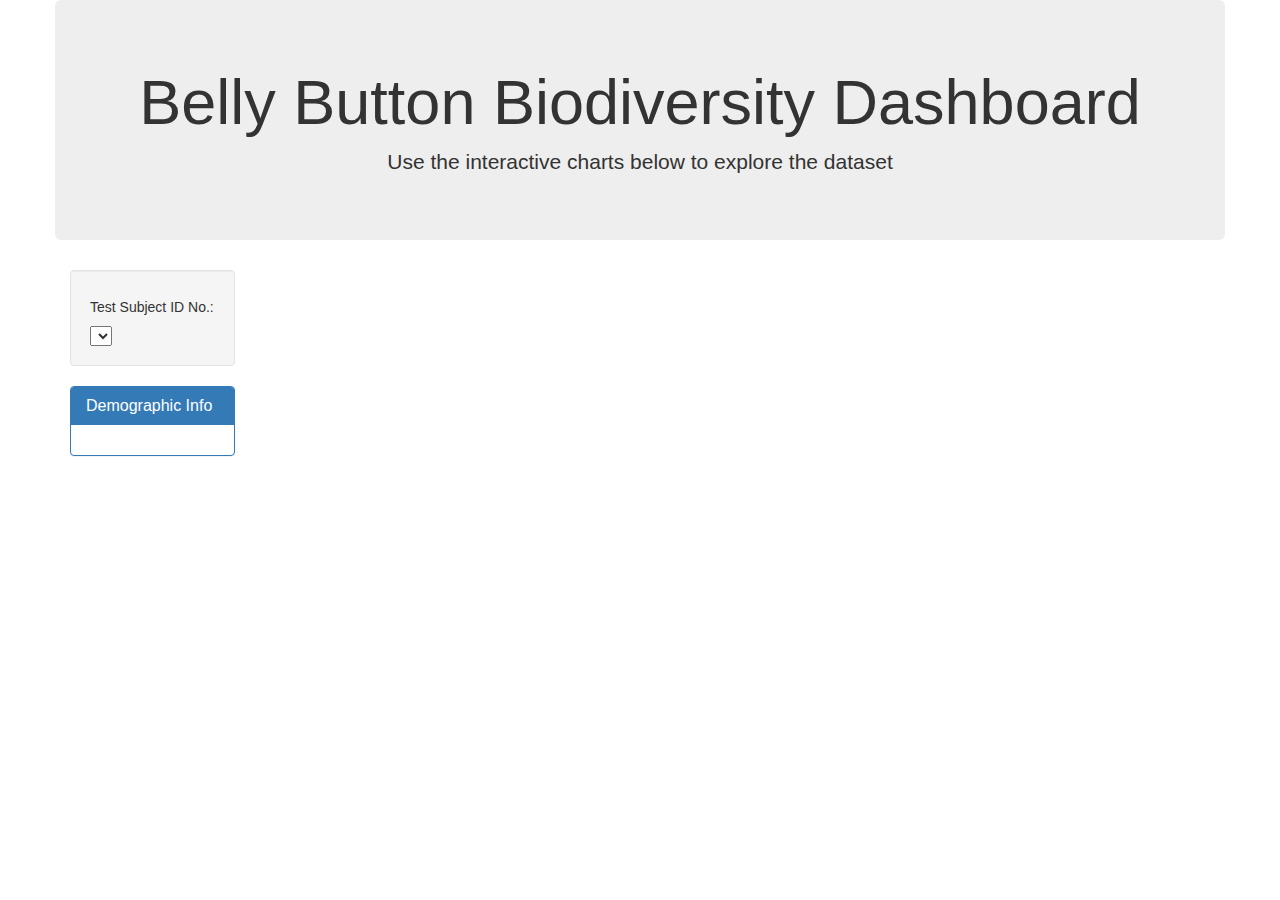
<file: index.html>
<!DOCTYPE html>
<html lang="en">

<head>
  <meta charset="UTF-8">
  <meta name="viewport" content="width=device-width, initial-scale=1.0">
  <meta http-equiv="X-UA-Compatible" content="ie=edge">
  <title>Bellybutton Biodiversity</title>
  <link rel="stylesheet" href="https://maxcdn.bootstrapcdn.com/bootstrap/3.3.7/css/bootstrap.min.css">
</head>

<body>

  <div class="container">
    <div class="row">
      <div class="col-md-12 jumbotron text-center">
        <h1>Belly Button Biodiversity Dashboard</h1>
        <p>Use the interactive charts below to explore the dataset</p>
      </div>
    </div>
    <div class="row">
      <div class="col-md-2">
        <div class="well">
          <h5>Test Subject ID No.:</h5>
          <select id="selDataset" onchange="optionChanged(this.value)"></select>
        </div>
        <div class="panel panel-primary">
          <div class="panel-heading">
            <h3 class="panel-title">Demographic Info</h3>
          </div>
          <div id="sample-metadata" class="panel-body"></div>
        </div>
      </div>
      <div class="col-md-10">
        <div id="bar"></div>
      </div>
      <div class="col-md-5">
        <div id="gauge"></div>
      </div>
    </div>
    <div class="row">
      <div class="col-md-12">
        <div id="bubble"></div>
      </div>
    </div>
  </div>

  <script src="https://d3js.org/d3.v5.min.js"></script>
  <script src="https://cdn.plot.ly/plotly-latest.min.js"></script>
  <script src="static/js/app.js"></script>
  <!-- <script src="./static/js/bonus.js"></script> -->
  <script src="static/data/samples.json"></script>
  
</body>

</html>
</file>
